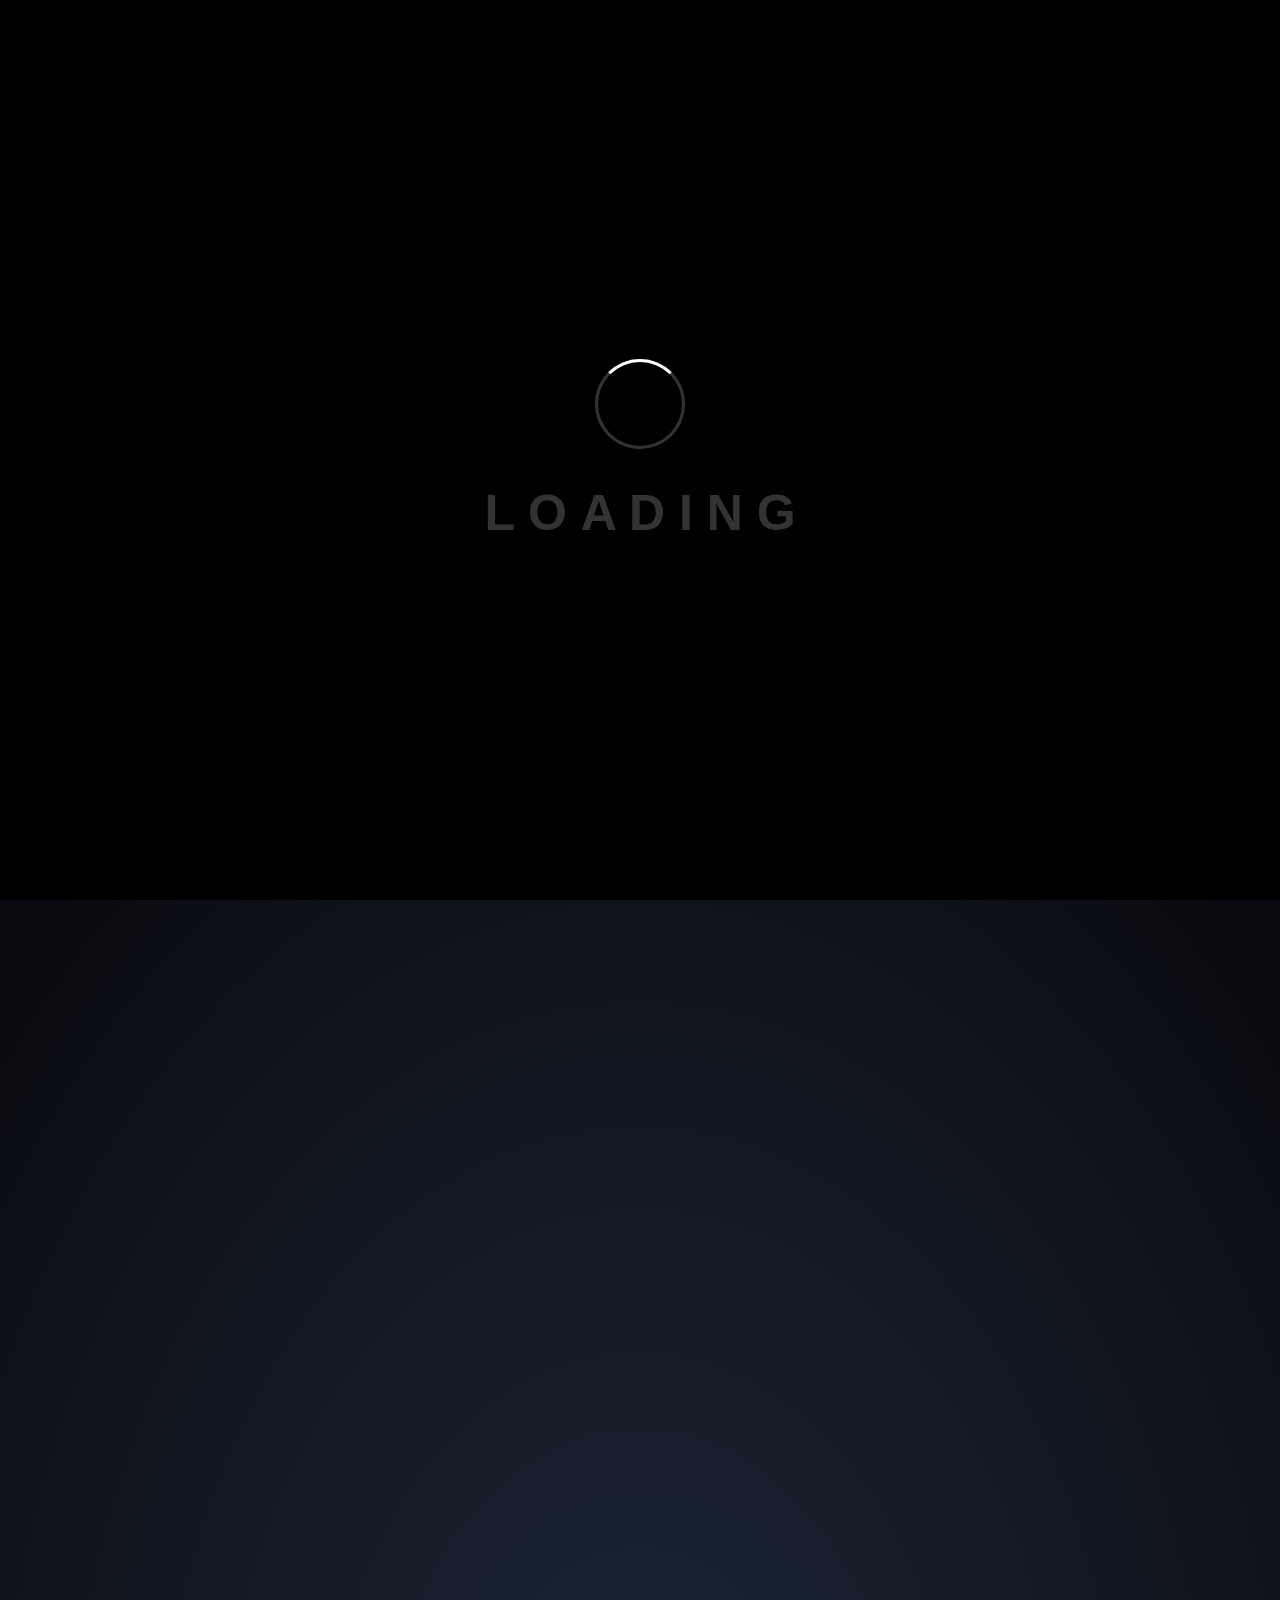
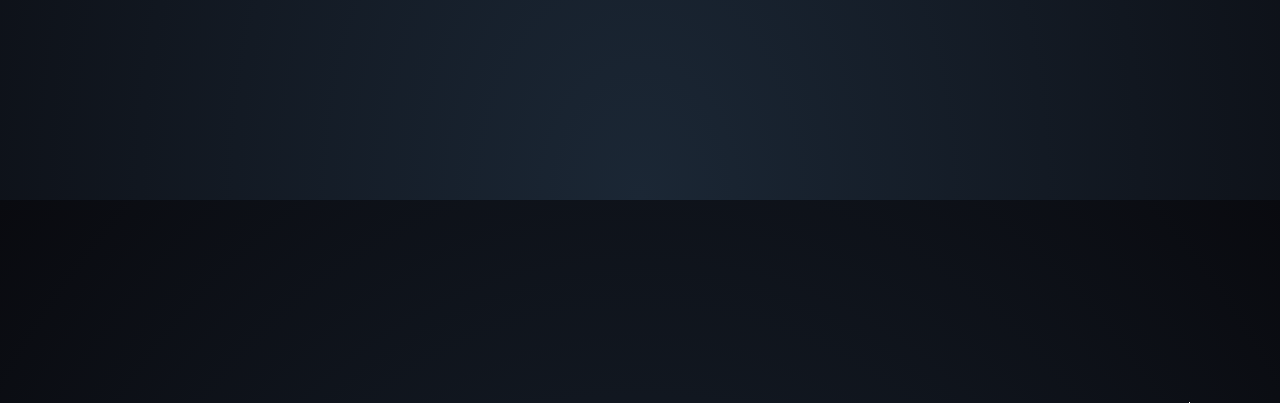
<file: contact.html>
<!DOCTYPE html>
<html lang="en">
<head>
    <meta charset="UTF-8">
    <meta http-equiv="X-UA-Compatible" content="IE=edge">
    <meta name="viewport" content="width=device-width, initial-scale=1.0">
    <link href='css/navbar.css' rel="stylesheet">
    <link href='css/parallax-main.css' rel='stylesheet'> 
    <link href='css/preloader.css' rel='stylesheet'> 
    <link href='css/contact.css' rel='stylesheet'>
    <link href='css/bootstrap.css' rel='stylesheet'>
    <link rel="shortcut icon" type="image/png" href="favicon.png"> 
    <title>Document</title>
</head>
<body>
    <body class="no-scroll-y">
	
        <!-- Preloader -->
        <section>
            <div id="preloader">
                <div id="ctn-preloader" class="ctn-preloader">
                    <div class="animation-preloader">
                        <div class="spinner"></div>
                        <div class="txt-loading">
                            <span data-text-preloader="L" class="letters-loading">
                                L
                            </span>
                            
                            <span data-text-preloader="O" class="letters-loading">
                                O
                            </span>
                            
                            <span data-text-preloader="A" class="letters-loading">
                                A
                            </span>
                            
                            <span data-text-preloader="D" class="letters-loading">
                                D
                            </span>
                            
                            <span data-text-preloader="I" class="letters-loading">
                                I
                            </span>
                            
                            <span data-text-preloader="N" class="letters-loading">
                                N
                            </span>
                            
                            <span data-text-preloader="G" class="letters-loading">
                                G
                            </span>
                        </div>
                    </div>	
                    <div class="loader-section section-left"></div>
                    <div class="loader-section section-right"></div>
                </div>
            </div>
        </section>
    </body>
    <nav class="nav">
        <div class="containernav">
            <div class="logo">
                <img src='s_icon.png'>
            </div>
            <div id="mainListDiv" class="main_list">
                <ul class="navlinks">
                    <li><a href="index.html">Home</a></li>
                    <li><a href="explore.html">Explore</a></li>
                    <li><a href="projects.html">Projects</a></li>
                    <li><a href="#">Contact Us</a></li>
                </ul>
            </div>
            <span class="navTrigger">
                <i></i>
                <i></i>
                <i></i>
            </span>
        </div>
    </nav>
    <div id="stars"></div>
    <div id="stars2"></div>
    <div id="stars3"></div>
    <div id="title">
    </div><br><br>
    <div class="container1">
        <script type="text/javascript">var submitted=false;</script>
        <iframe name="hidden_iframe" id="hidden_iframe" style="display:none;" 
        onload="if(submitted) {window.location='submitted.html';}"></iframe>  
        
        <form id="contact" action="https://docs.google.com/forms/u/0/d/e/1FAIpQLSfFo9tQbpriwW0sx7LBJHbTjYf9xW9_OpsBgmRxRRZzOC_lmA/formResponse" method="post" target="hidden_iframe" onsubmit="submitted=true;">
          <h3>Contact Us</h3><br>
          <fieldset>
            <input name="entry.2005620554" placeholder="Your name" type="text" tabindex="1" required autofocus>
          </fieldset>
          <fieldset>
            <input name="entry.1045781291" placeholder="Your Email Address" type="email" tabindex="2" required>
          </fieldset>
          <fieldset>
            <textarea name="entry.839337160" placeholder="Type your Message Here...." tabindex="5" required></textarea>
          </fieldset>
          <fieldset>
            <button name="submit" type="submit" id="contact-submit" data-submit="...Sending">Submit</button>
          </fieldset>
        </form>
      </div>
    <script src='js/jquery.min.js'></script>
    <script src='js/parallax.min.js'></script>
    <script src='js/navbar.js'></script>
    <script src='js/preloader.js'></script>
</body>
</html>
</file>
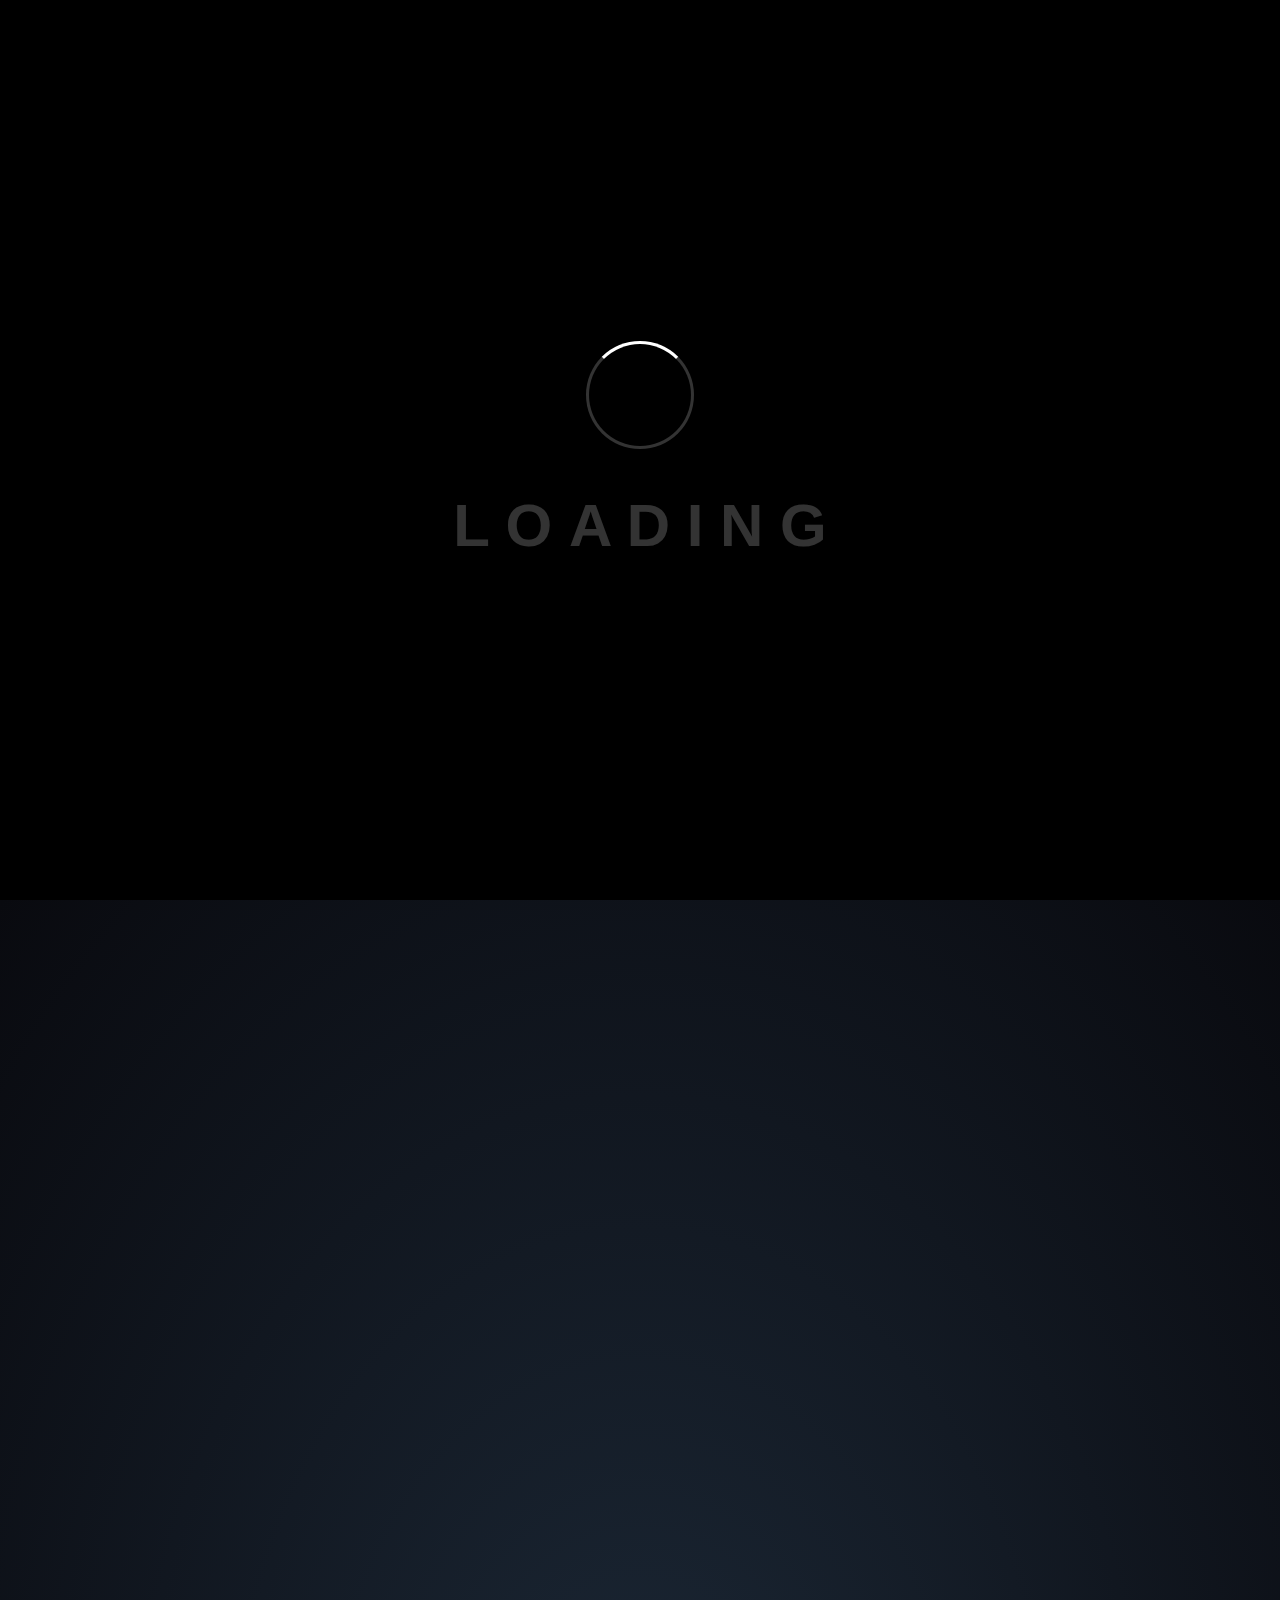
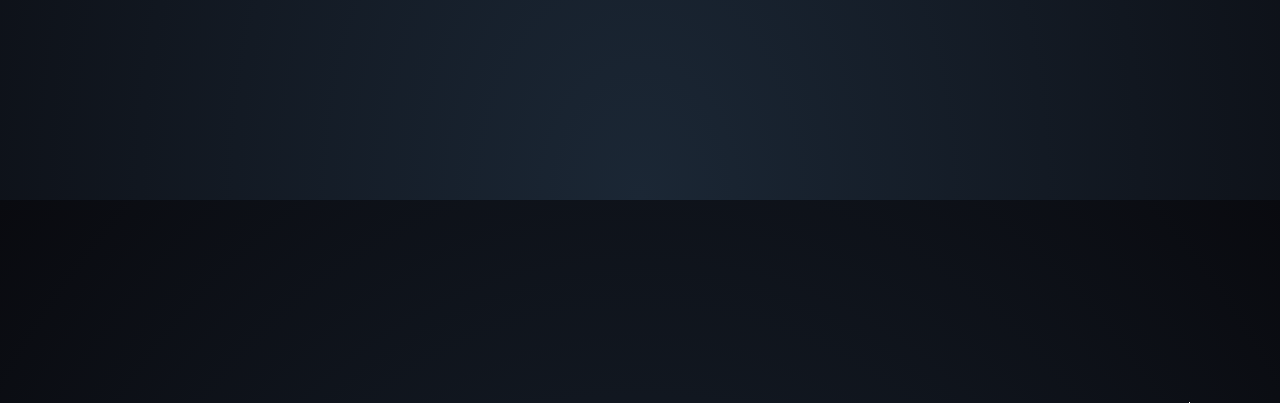
<file: submitted.html>
<!DOCTYPE html>
<html lang="en">
<head>
    <meta charset="UTF-8">
    <meta http-equiv="X-UA-Compatible" content="IE=edge">
    <meta name="viewport" content="width=device-width, initial-scale=1.0">
    <link href='css/navbar.css' rel="stylesheet">
    <link href='css/parallax-main.css' rel='stylesheet'> 
    <link href='css/preloader.css' rel='stylesheet'> 
    <link href='css/submitted.css' rel='stylesheet'>
    <link href='css/bootstrap.css' rel='stylesheet'>
    <link rel="shortcut icon" type="image/png" href="favicon.png"> 
    <title>Document</title>
</head>
<body>
    <body class="no-scroll-y">
	
        <!-- Preloader -->
        <section>
            <div id="preloader">
                <div id="ctn-preloader" class="ctn-preloader">
                    <div class="animation-preloader">
                        <div class="spinner"></div>
                        <div class="txt-loading">
                            <span data-text-preloader="L" class="letters-loading">
                                L
                            </span>
                            
                            <span data-text-preloader="O" class="letters-loading">
                                O
                            </span>
                            
                            <span data-text-preloader="A" class="letters-loading">
                                A
                            </span>
                            
                            <span data-text-preloader="D" class="letters-loading">
                                D
                            </span>
                            
                            <span data-text-preloader="I" class="letters-loading">
                                I
                            </span>
                            
                            <span data-text-preloader="N" class="letters-loading">
                                N
                            </span>
                            
                            <span data-text-preloader="G" class="letters-loading">
                                G
                            </span>
                        </div>
                    </div>	
                    <div class="loader-section section-left"></div>
                    <div class="loader-section section-right"></div>
                </div>
            </div>
        </section>
    </body>
    <nav class="nav">
        <div class="containernav">
            <div class="logo">
                <img src='s_icon.png'>
            </div>
            <div id="mainListDiv" class="main_list">
                <ul class="navlinks">
                    <li><a href="index.html">Home</a></li>
                    <li><a href="explore.html">Explore</a></li>
                    <li><a href="projects.html">Projects</a></li>
                    <li><a href="contact.html">Contact Us</a></li>
                </ul>
            </div>
            <span class="navTrigger">
                <i></i>
                <i></i>
                <i></i>
            </span>
        </div>
    </nav>
    <div id="stars"></div>
    <div id="stars2"></div>
    <div id="stars3"></div>
    <div id="title">
    </div><br><br><br><br><br><br><br>
    <div class="containertq">
<h3>Thank You For Submitting</h3>
<h4>Reply Will Be Given To Your Email Soon!</h4>
<a href="index.html"><h4>Here To Return To Home</h4></a>
      </div>
    <script src='js/jquery.min.js'></script>
    <script src='js/parallax.min.js'></script>
    <script src='js/navbar.js'></script>
    <script src='js/preloader.js'></script>
</body>
</html>
</file>
<file: css/navbar.css>
@import url('https://fonts.googleapis.com/css?family=Quicksand:400,500,700');
html,
body {
    margin: 0;
    padding: 0;
    box-sizing: border-box;
    font-family: "Quicksand", sans-serif;
    font-size: 62.5%;
    font-size: 10px;
}
/*-- Inspiration taken from abdo steif -->
/* --> https://codepen.io/abdosteif/pen/bRoyMb?editors=1100*/

/* Navbar section */

.nav {
    width: 100%;
    height: 100%;
    position: fixed;
    line-height: 65px;
    text-align: center;
}

.nav div.logo {
    float: left;
    width: auto;
    height: auto;
    padding-left: 3rem;
}

.nav div.logo a {
    text-decoration: none;
    color: #fff;
    font-size: 2.5rem;
}

.nav div.logo a:hover {
    color: #00E676;
}

.nav div.main_list {
    height: 65px;
    float: right;
}

.nav div.main_list ul {
    width: 100%;
    height: 65px;
    display: flex;
    list-style: none;
    margin: 0;
    padding: 0;
}

.nav div.main_list ul li {
    width: auto;
    height: 65px;
    padding: 0;
    padding-right: 3rem;
}

.nav div.main_list ul li a {
    text-decoration: none;
    color: #fff;
    line-height: 65px;
    font-size: 2.4rem;
}

.nav div.main_list ul li a:hover {
    color: #00E676;
}


.navTrigger {
    display: none;
}

.nav {
    padding-top: 20px;
    padding-bottom: 20px;
    -webkit-transition: all 0.4s ease;
    transition: all 0.4s ease;
}


/* Media qurey section */

@media screen and (min-width: 768px) and (max-width: 1024px) {
    .containernav {
        margin: 0;
    }
}

@media screen and (max-width:768px) {
    .navTrigger {
        display: block;
    }
    .nav div.logo {
        margin-left: 15px;
    }
    .nav div.main_list {
        width: 100%;
        height: 0;
        overflow: hidden;
    }
    .nav div.show_list {
        height: auto;
        display: none;
    }
    .nav div.main_list ul {
        flex-direction: column;
        width: 100%;
        height: 100vh;
        right: 0;
        left: 0;
        bottom: 0;
        background-color: #111;
        /*same background color of navbar*/
        background-position: center top;
    }
    .nav div.main_list ul li {
        width: 100%;
        text-align: right;
    }
    .nav div.main_list ul li a {
        text-align: center;
        width: 100%;
        font-size: 3rem;
        padding: 20px;
    }
    .nav div.media_button {
        display: block;
    }
}


/* Animation */
/* Inspiration taken from Dicson https://codemyui.com/simple-hamburger-menu-x-mark-animation/ */

.navTrigger {
    cursor: pointer;
    width: 30px;
    height: 25px;
    margin: auto;
    position: absolute;
    right: 30px;
    top: 0;
    bottom: 0;
}

.navTrigger i {
    background-color: #fff;
    border-radius: 2px;
    content: '';
    display: block;
    width: 100%;
    height: 4px;
}

.navTrigger i:nth-child(1) {
    -webkit-animation: outT 0.8s backwards;
    animation: outT 0.8s backwards;
    -webkit-animation-direction: reverse;
    animation-direction: reverse;
}

.navTrigger i:nth-child(2) {
    margin: 5px 0;
    -webkit-animation: outM 0.8s backwards;
    animation: outM 0.8s backwards;
    -webkit-animation-direction: reverse;
    animation-direction: reverse;
}

.navTrigger i:nth-child(3) {
    -webkit-animation: outBtm 0.8s backwards;
    animation: outBtm 0.8s backwards;
    -webkit-animation-direction: reverse;
    animation-direction: reverse;
}

.navTrigger.active i:nth-child(1) {
    -webkit-animation: inT 0.8s forwards;
    animation: inT 0.8s forwards;
}

.navTrigger.active i:nth-child(2) {
    -webkit-animation: inM 0.8s forwards;
    animation: inM 0.8s forwards;
}

.navTrigger.active i:nth-child(3) {
    -webkit-animation: inBtm 0.8s forwards;
    animation: inBtm 0.8s forwards;
}

@-webkit-keyframes inM {
    50% {
        -webkit-transform: rotate(0deg);
    }
    100% {
        -webkit-transform: rotate(45deg);
    }
}

@keyframes inM {
    50% {
        transform: rotate(0deg);
    }
    100% {
        transform: rotate(45deg);
    }
}

@-webkit-keyframes outM {
    50% {
        -webkit-transform: rotate(0deg);
    }
    100% {
        -webkit-transform: rotate(45deg);
    }
}

@keyframes outM {
    50% {
        transform: rotate(0deg);
    }
    100% {
        transform: rotate(45deg);
    }
}

@-webkit-keyframes inT {
    0% {
        -webkit-transform: translateY(0px) rotate(0deg);
    }
    50% {
        -webkit-transform: translateY(9px) rotate(0deg);
    }
    100% {
        -webkit-transform: translateY(9px) rotate(135deg);
    }
}

@keyframes inT {
    0% {
        transform: translateY(0px) rotate(0deg);
    }
    50% {
        transform: translateY(9px) rotate(0deg);
    }
    100% {
        transform: translateY(9px) rotate(135deg);
    }
}

@-webkit-keyframes outT {
    0% {
        -webkit-transform: translateY(0px) rotate(0deg);
    }
    50% {
        -webkit-transform: translateY(9px) rotate(0deg);
    }
    100% {
        -webkit-transform: translateY(9px) rotate(135deg);
    }
}

@keyframes outT {
    0% {
        transform: translateY(0px) rotate(0deg);
    }
    50% {
        transform: translateY(9px) rotate(0deg);
    }
    100% {
        transform: translateY(9px) rotate(135deg);
    }
}

@-webkit-keyframes inBtm {
    0% {
        -webkit-transform: translateY(0px) rotate(0deg);
    }
    50% {
        -webkit-transform: translateY(-9px) rotate(0deg);
    }
    100% {
        -webkit-transform: translateY(-9px) rotate(135deg);
    }
}

@keyframes inBtm {
    0% {
        transform: translateY(0px) rotate(0deg);
    }
    50% {
        transform: translateY(-9px) rotate(0deg);
    }
    100% {
        transform: translateY(-9px) rotate(135deg);
    }
}

@-webkit-keyframes outBtm {
    0% {
        -webkit-transform: translateY(0px) rotate(0deg);
    }
    50% {
        -webkit-transform: translateY(-9px) rotate(0deg);
    }
    100% {
        -webkit-transform: translateY(-9px) rotate(135deg);
    }
}

@keyframes outBtm {
    0% {
        transform: translateY(0px) rotate(0deg);
    }
    50% {
        transform: translateY(-9px) rotate(0deg);
    }
    100% {
        transform: translateY(-9px) rotate(135deg);
    }
}

.affix {
    padding: 0;
    background-color: #111;
}

.myH2 {
	text-align:center;
	font-size: 4rem;
}
.myP {
	text-align: justify;
	padding-left:15%;
	padding-right:15%;
	font-size: 20px;
}
@media all and (max-width:700px){
	.myP {
		padding:2%;
	}
}
</file>
<file: css/parallax-main.css>
html {
  height: 100%;
  background: radial-gradient(ellipse at bottom, #1b2735 0%, #090a0f 100%);
  overflow: hidden;
}

#stars {
  width: 1px;
  height: 1px;
  background: transparent;
  box-shadow: 1602px 661px #FFF , 1779px 795px #FFF , 1154px 812px #FFF , 1328px 800px #FFF , 1262px 1251px #FFF , 1976px 432px #FFF , 1650px 1853px #FFF , 1001px 468px #FFF , 609px 405px #FFF , 1842px 1576px #FFF , 742px 1365px #FFF , 321px 1286px #FFF , 462px 926px #FFF , 481px 458px #FFF , 484px 1952px #FFF , 380px 1267px #FFF , 1122px 820px #FFF , 1626px 1217px #FFF , 1953px 1255px #FFF , 1728px 140px #FFF , 1430px 1262px #FFF , 7px 463px #FFF , 1664px 338px #FFF , 63px 11px #FFF , 552px 438px #FFF , 3px 783px #FFF , 1247px 361px #FFF , 803px 121px #FFF , 755px 1435px #FFF , 659px 1572px #FFF , 462px 256px #FFF , 654px 1979px #FFF , 1747px 1521px #FFF , 1222px 1922px #FFF , 1615px 1672px #FFF , 980px 918px #FFF , 1477px 1509px #FFF , 1311px 365px #FFF , 286px 1255px #FFF , 897px 1108px #FFF , 770px 330px #FFF , 337px 598px #FFF , 1192px 711px #FFF , 1656px 1284px #FFF , 1808px 543px #FFF , 1099px 608px #FFF , 1215px 157px #FFF , 1670px 748px #FFF , 110px 734px #FFF , 1513px 1678px #FFF , 137px 1969px #FFF , 242px 1029px #FFF , 670px 606px #FFF , 1173px 1915px #FFF , 1730px 1946px #FFF , 1617px 1395px #FFF , 294px 1214px #FFF , 942px 1551px #FFF , 327px 885px #FFF , 1961px 128px #FFF , 314px 333px #FFF , 845px 1457px #FFF , 1293px 408px #FFF , 1058px 582px #FFF , 1981px 1771px #FFF , 1473px 311px #FFF , 1227px 955px #FFF , 1937px 1262px #FFF , 754px 624px #FFF , 266px 619px #FFF , 182px 1621px #FFF , 29px 802px #FFF , 1075px 298px #FFF , 1986px 1900px #FFF , 1770px 447px #FFF , 1291px 57px #FFF , 782px 1535px #FFF , 1312px 111px #FFF , 1194px 651px #FFF , 899px 193px #FFF , 282px 163px #FFF , 1341px 998px #FFF , 379px 1540px #FFF , 406px 1584px #FFF , 1227px 223px #FFF , 1525px 402px #FFF , 66px 1842px #FFF , 1531px 1873px #FFF , 1303px 376px #FFF , 1949px 1797px #FFF , 1093px 1018px #FFF , 937px 886px #FFF , 1954px 1675px #FFF , 1957px 304px #FFF , 74px 400px #FFF , 556px 1123px #FFF , 1659px 1330px #FFF , 1110px 916px #FFF , 503px 271px #FFF , 1574px 1851px #FFF , 436px 1833px #FFF , 175px 1150px #FFF , 43px 1691px #FFF , 1758px 1857px #FFF , 413px 257px #FFF , 596px 336px #FFF , 1608px 338px #FFF , 333px 108px #FFF , 794px 1318px #FFF , 1150px 73px #FFF , 891px 1149px #FFF , 1614px 387px #FFF , 1930px 1770px #FFF , 465px 591px #FFF , 394px 472px #FFF , 438px 1877px #FFF , 537px 1345px #FFF , 583px 470px #FFF , 1493px 1112px #FFF , 1437px 1380px #FFF , 494px 1304px #FFF , 17px 1388px #FFF , 1001px 1558px #FFF , 10px 978px #FFF , 25px 1053px #FFF , 732px 576px #FFF , 1169px 297px #FFF , 915px 1519px #FFF , 280px 1149px #FFF , 1430px 761px #FFF , 45px 208px #FFF , 1790px 1104px #FFF , 953px 296px #FFF , 1480px 733px #FFF , 1024px 1171px #FFF , 1473px 1335px #FFF , 631px 329px #FFF , 1498px 1792px #FFF , 385px 1825px #FFF , 483px 781px #FFF , 1888px 85px #FFF , 1659px 715px #FFF , 192px 177px #FFF , 275px 1243px #FFF , 1203px 1087px #FFF , 412px 857px #FFF , 1302px 1270px #FFF , 787px 389px #FFF , 751px 1838px #FFF , 1381px 1377px #FFF , 196px 878px #FFF , 134px 277px #FFF , 145px 549px #FFF , 1957px 1961px #FFF , 1120px 1050px #FFF , 1354px 972px #FFF , 1158px 1771px #FFF , 47px 352px #FFF , 1112px 584px #FFF , 164px 1386px #FFF , 1273px 1782px #FFF , 110px 780px #FFF , 502px 299px #FFF , 1768px 933px #FFF , 886px 1287px #FFF , 1309px 1130px #FFF , 847px 776px #FFF , 1713px 269px #FFF , 1718px 795px #FFF , 1984px 717px #FFF , 985px 341px #FFF , 1462px 1078px #FFF , 1702px 1461px #FFF , 167px 1873px #FFF , 862px 1117px #FFF , 1968px 932px #FFF , 814px 91px #FFF , 1530px 607px #FFF , 1799px 1571px #FFF , 1868px 1734px #FFF , 1800px 1137px #FFF , 52px 178px #FFF , 901px 853px #FFF , 1181px 1232px #FFF , 209px 650px #FFF , 1165px 1321px #FFF , 1046px 159px #FFF , 578px 1748px #FFF , 18px 337px #FFF , 70px 1062px #FFF , 1670px 270px #FFF , 1828px 1321px #FFF , 1817px 336px #FFF , 124px 1935px #FFF , 1840px 594px #FFF , 836px 1194px #FFF , 1292px 1801px #FFF , 1547px 945px #FFF , 500px 1563px #FFF , 569px 376px #FFF , 1107px 1627px #FFF , 662px 717px #FFF , 1352px 762px #FFF , 771px 1694px #FFF , 1529px 484px #FFF , 1609px 798px #FFF , 652px 627px #FFF , 498px 20px #FFF , 1308px 164px #FFF , 245px 1239px #FFF , 1131px 860px #FFF , 1028px 333px #FFF , 765px 1760px #FFF , 1627px 684px #FFF , 70px 1586px #FFF , 63px 1230px #FFF , 1727px 465px #FFF , 1946px 1862px #FFF , 169px 956px #FFF , 121px 1826px #FFF , 1615px 725px #FFF , 1225px 1925px #FFF , 1678px 323px #FFF , 606px 371px #FFF , 616px 985px #FFF , 490px 1898px #FFF , 516px 1019px #FFF , 878px 1448px #FFF , 1533px 98px #FFF , 625px 1152px #FFF , 224px 522px #FFF , 215px 245px #FFF , 153px 669px #FFF , 1530px 1652px #FFF , 1796px 1697px #FFF , 908px 1456px #FFF , 1326px 1947px #FFF , 1294px 872px #FFF , 806px 1296px #FFF , 783px 556px #FFF , 1075px 973px #FFF , 613px 505px #FFF , 1160px 833px #FFF , 1053px 1793px #FFF , 1343px 1990px #FFF , 937px 254px #FFF , 1084px 234px #FFF , 575px 374px #FFF , 367px 1656px #FFF , 494px 510px #FFF , 1403px 1242px #FFF , 1827px 1741px #FFF , 1239px 616px #FFF , 579px 1670px #FFF , 971px 836px #FFF , 1025px 813px #FFF , 707px 1407px #FFF , 188px 1777px #FFF , 1576px 18px #FFF , 1px 533px #FFF , 1123px 589px #FFF , 88px 705px #FFF , 1844px 679px #FFF , 121px 350px #FFF , 1853px 470px #FFF , 1333px 263px #FFF , 1702px 957px #FFF , 475px 725px #FFF , 1650px 75px #FFF , 1372px 11px #FFF , 714px 353px #FFF , 968px 461px #FFF , 1413px 1400px #FFF , 1856px 1724px #FFF , 793px 1524px #FFF , 1717px 962px #FFF , 1263px 1567px #FFF , 1621px 1961px #FFF , 537px 243px #FFF , 912px 1140px #FFF , 659px 1300px #FFF , 113px 516px #FFF , 1111px 1738px #FFF , 336px 953px #FFF , 1038px 248px #FFF , 692px 935px #FFF , 516px 1451px #FFF , 1057px 401px #FFF , 1014px 388px #FFF , 1363px 1764px #FFF , 855px 745px #FFF , 57px 767px #FFF , 779px 1263px #FFF , 1746px 1797px #FFF , 1975px 848px #FFF , 1051px 941px #FFF , 79px 1146px #FFF , 1945px 1015px #FFF , 1506px 1855px #FFF , 955px 730px #FFF , 27px 1865px #FFF , 1378px 1691px #FFF , 969px 1738px #FFF , 206px 842px #FFF , 1068px 91px #FFF , 1466px 1725px #FFF , 533px 1091px #FFF , 1205px 748px #FFF , 324px 398px #FFF , 1417px 1048px #FFF , 349px 1827px #FFF , 730px 1048px #FFF , 1671px 690px #FFF , 1441px 1068px #FFF , 251px 925px #FFF , 144px 1631px #FFF , 108px 1524px #FFF , 187px 1172px #FFF , 183px 403px #FFF , 907px 1873px #FFF , 973px 104px #FFF , 65px 1390px #FFF , 372px 1486px #FFF , 424px 765px #FFF , 1410px 350px #FFF , 760px 827px #FFF , 1179px 612px #FFF , 251px 1106px #FFF , 657px 851px #FFF , 63px 925px #FFF , 1272px 1791px #FFF , 1361px 1189px #FFF , 778px 1101px #FFF , 817px 1436px #FFF , 1884px 1440px #FFF , 1662px 1781px #FFF , 276px 990px #FFF , 1835px 1617px #FFF , 1516px 246px #FFF , 544px 1792px #FFF , 667px 1652px #FFF , 1142px 1221px #FFF , 1417px 38px #FFF , 33px 1467px #FFF , 1087px 1608px #FFF , 1406px 1323px #FFF , 440px 1564px #FFF , 1697px 758px #FFF , 743px 340px #FFF , 1244px 218px #FFF , 1382px 1783px #FFF , 539px 1285px #FFF , 273px 592px #FFF , 1268px 444px #FFF , 1302px 70px #FFF , 989px 478px #FFF , 1044px 1477px #FFF , 395px 803px #FFF , 1609px 1799px #FFF , 999px 100px #FFF , 1444px 2000px #FFF , 1966px 1675px #FFF , 51px 822px #FFF , 1387px 825px #FFF , 983px 440px #FFF , 1269px 624px #FFF , 1303px 1455px #FFF , 666px 313px #FFF , 1776px 132px #FFF , 1041px 1523px #FFF , 168px 1599px #FFF , 1714px 604px #FFF , 657px 594px #FFF , 1301px 1318px #FFF , 961px 541px #FFF , 310px 422px #FFF , 636px 1847px #FFF , 814px 1005px #FFF , 444px 1093px #FFF , 583px 1551px #FFF , 1746px 1807px #FFF , 1550px 1359px #FFF , 283px 1837px #FFF , 1257px 1772px #FFF , 1620px 1691px #FFF , 727px 1180px #FFF , 798px 1744px #FFF , 754px 1707px #FFF , 1871px 189px #FFF , 1355px 1000px #FFF , 1839px 599px #FFF , 7px 1689px #FFF , 775px 966px #FFF , 231px 1980px #FFF , 1231px 717px #FFF , 1748px 1658px #FFF , 385px 1352px #FFF , 1168px 182px #FFF , 576px 997px #FFF , 1955px 279px #FFF , 314px 1162px #FFF , 626px 1525px #FFF , 1372px 597px #FFF , 168px 809px #FFF , 1559px 1646px #FFF , 1316px 600px #FFF , 1903px 1615px #FFF , 1899px 173px #FFF , 1936px 1042px #FFF , 977px 180px #FFF , 80px 1132px #FFF , 1258px 287px #FFF , 1944px 1624px #FFF , 1710px 1271px #FFF , 859px 315px #FFF , 658px 601px #FFF , 444px 516px #FFF , 1443px 70px #FFF , 61px 1468px #FFF , 67px 338px #FFF , 1888px 711px #FFF , 1838px 1848px #FFF , 1252px 774px #FFF , 1986px 1392px #FFF , 1734px 213px #FFF , 1904px 76px #FFF , 1503px 1882px #FFF , 268px 113px #FFF , 1124px 387px #FFF , 565px 1591px #FFF , 446px 1116px #FFF , 1861px 661px #FFF , 55px 1090px #FFF , 328px 837px #FFF , 775px 85px #FFF , 436px 632px #FFF , 1704px 904px #FFF , 406px 1068px #FFF , 1077px 719px #FFF , 125px 722px #FFF , 1735px 174px #FFF , 1541px 1590px #FFF , 1883px 498px #FFF , 733px 1195px #FFF , 1178px 1793px #FFF , 254px 719px #FFF , 1790px 545px #FFF , 799px 454px #FFF , 1076px 1737px #FFF , 360px 95px #FFF , 516px 1367px #FFF , 1016px 493px #FFF , 1340px 15px #FFF , 1843px 355px #FFF , 416px 1857px #FFF , 1745px 1967px #FFF , 1768px 1266px #FFF , 778px 1437px #FFF , 1892px 1480px #FFF , 1861px 1700px #FFF , 1973px 832px #FFF , 132px 1773px #FFF , 1928px 1974px #FFF , 470px 1852px #FFF , 1855px 463px #FFF , 892px 1018px #FFF , 374px 1670px #FFF , 140px 391px #FFF , 1868px 1945px #FFF , 505px 1988px #FFF , 1798px 1514px #FFF , 134px 873px #FFF , 1319px 1278px #FFF , 1796px 1403px #FFF , 1400px 503px #FFF , 480px 1004px #FFF , 53px 434px #FFF , 1075px 507px #FFF , 1376px 13px #FFF , 150px 623px #FFF , 563px 1355px #FFF , 1464px 858px #FFF , 1123px 967px #FFF , 1273px 1412px #FFF , 1378px 1689px #FFF , 1390px 1248px #FFF , 273px 191px #FFF , 471px 46px #FFF , 1520px 780px #FFF , 830px 530px #FFF , 1369px 1915px #FFF , 434px 1541px #FFF , 1658px 753px #FFF , 1955px 1908px #FFF , 409px 1106px #FFF , 1609px 597px #FFF , 637px 1671px #FFF , 1957px 475px #FFF , 1595px 1496px #FFF , 1979px 1958px #FFF , 1364px 1658px #FFF , 929px 425px #FFF , 1197px 967px #FFF , 82px 1164px #FFF , 310px 176px #FFF , 1242px 1822px #FFF , 1081px 484px #FFF , 1436px 1211px #FFF , 992px 1826px #FFF , 1801px 714px #FFF , 1034px 16px #FFF , 1241px 145px #FFF , 1815px 811px #FFF , 517px 111px #FFF , 512px 1871px #FFF , 185px 1024px #FFF , 869px 1606px #FFF , 904px 1418px #FFF , 271px 807px #FFF , 1627px 1971px #FFF , 1048px 200px #FFF , 1543px 152px #FFF , 1559px 924px #FFF , 1205px 1281px #FFF , 1073px 697px #FFF , 1614px 426px #FFF , 1064px 1329px #FFF , 1963px 1252px #FFF , 444px 992px #FFF , 553px 1688px #FFF , 298px 578px #FFF , 772px 636px #FFF , 1755px 1446px #FFF , 1503px 450px #FFF , 504px 135px #FFF , 1714px 314px #FFF , 447px 1165px #FFF , 1903px 1258px #FFF , 1916px 434px #FFF , 1468px 1851px #FFF , 631px 244px #FFF , 201px 1060px #FFF , 88px 340px #FFF , 342px 1039px #FFF , 699px 488px #FFF , 1284px 1794px #FFF , 1458px 759px #FFF , 1335px 1629px #FFF , 1367px 1363px #FFF , 185px 235px #FFF , 76px 1315px #FFF , 1528px 198px #FFF , 471px 1165px #FFF , 1160px 1077px #FFF , 79px 473px #FFF , 114px 654px #FFF , 1400px 722px #FFF , 829px 1532px #FFF , 448px 941px #FFF , 627px 1987px #FFF , 820px 919px #FFF , 1506px 217px #FFF , 1946px 1562px #FFF , 142px 1489px #FFF , 793px 602px #FFF , 441px 91px #FFF , 259px 453px #FFF , 1538px 1732px #FFF , 1498px 1501px #FFF , 656px 805px #FFF , 1808px 1178px #FFF , 1954px 890px #FFF , 656px 1605px #FFF , 1177px 350px #FFF , 666px 992px #FFF , 1486px 305px #FFF , 661px 1647px #FFF , 1209px 1168px #FFF , 1499px 1450px #FFF , 554px 98px #FFF , 744px 1047px #FFF , 2px 524px #FFF , 383px 1086px #FFF , 1822px 244px #FFF , 1704px 1714px #FFF , 797px 1527px #FFF , 1916px 1610px #FFF , 1865px 860px #FFF , 1567px 1823px #FFF , 1340px 273px #FFF , 1133px 168px #FFF , 557px 1978px #FFF , 1419px 1724px #FFF , 668px 538px #FFF , 1411px 1026px #FFF , 1194px 1431px #FFF , 267px 1899px #FFF , 556px 950px #FFF , 1847px 1514px #FFF , 255px 131px #FFF , 442px 441px #FFF , 1089px 1011px #FFF , 1931px 1781px #FFF , 187px 119px #FFF , 1317px 1797px #FFF , 15px 971px #FFF , 1542px 618px #FFF , 594px 1216px #FFF , 523px 1980px #FFF , 682px 1977px #FFF , 1840px 1934px #FFF , 73px 1975px #FFF , 192px 37px #FFF , 1796px 1491px #FFF , 237px 418px #FFF , 635px 1936px #FFF , 735px 421px #FFF , 1785px 1564px #FFF , 85px 1401px #FFF , 288px 1436px #FFF , 972px 1682px #FFF , 986px 206px #FFF , 730px 1225px #FFF , 569px 557px #FFF , 1805px 1898px #FFF , 488px 1963px #FFF , 877px 997px #FFF , 545px 1029px #FFF , 1725px 1017px #FFF , 1320px 1855px #FFF , 1220px 409px #FFF , 1911px 453px #FFF , 784px 636px #FFF , 570px 862px #FFF , 1009px 7px #FFF , 432px 1640px #FFF , 1941px 1197px #FFF , 422px 994px #FFF , 465px 1879px #FFF , 918px 200px #FFF , 1978px 1313px #FFF , 520px 954px #FFF , 1270px 1594px #FFF , 1087px 578px #FFF , 1597px 58px #FFF , 1782px 550px #FFF , 274px 204px #FFF , 1743px 1662px #FFF , 441px 1338px #FFF , 545px 1844px #FFF , 1702px 894px #FFF , 1760px 1426px #FFF , 795px 1068px #FFF , 1076px 373px #FFF , 1666px 1594px #FFF , 1490px 1257px #FFF , 7px 1967px #FFF , 357px 1354px #FFF , 1740px 1071px #FFF , 1876px 1981px #FFF , 421px 1758px #FFF , 750px 1071px #FFF , 963px 266px #FFF , 918px 1422px #FFF , 811px 463px #FFF , 1084px 1186px #FFF , 950px 1852px #FFF , 709px 916px #FFF , 37px 1612px #FFF , 777px 747px #FFF , 749px 1663px #FFF , 1036px 600px #FFF , 1951px 1697px #FFF , 1208px 1139px #FFF , 549px 400px #FFF , 1144px 584px #FFF , 1466px 1315px #FFF , 131px 826px #FFF , 172px 1097px #FFF , 253px 97px #FFF , 197px 422px #FFF , 792px 25px #FFF , 957px 1632px #FFF , 1209px 889px #FFF , 826px 638px #FFF , 1464px 1137px #FFF , 1189px 2px #FFF , 1737px 1514px #FFF , 142px 954px #FFF , 1831px 544px #FFF , 1008px 779px #FFF , 1889px 257px #FFF , 1006px 1085px #FFF , 428px 1043px #FFF , 1915px 1585px #FFF , 232px 1935px #FFF , 767px 706px #FFF , 431px 334px #FFF , 897px 15px #FFF , 705px 146px #FFF;
  animation: animStar 50s linear infinite;
}
#stars:after {
  content: " ";
  position: absolute;
  top: 2000px;
  width: 1px;
  height: 1px;
  background: transparent;
  box-shadow: 1602px 661px #FFF , 1779px 795px #FFF , 1154px 812px #FFF , 1328px 800px #FFF , 1262px 1251px #FFF , 1976px 432px #FFF , 1650px 1853px #FFF , 1001px 468px #FFF , 609px 405px #FFF , 1842px 1576px #FFF , 742px 1365px #FFF , 321px 1286px #FFF , 462px 926px #FFF , 481px 458px #FFF , 484px 1952px #FFF , 380px 1267px #FFF , 1122px 820px #FFF , 1626px 1217px #FFF , 1953px 1255px #FFF , 1728px 140px #FFF , 1430px 1262px #FFF , 7px 463px #FFF , 1664px 338px #FFF , 63px 11px #FFF , 552px 438px #FFF , 3px 783px #FFF , 1247px 361px #FFF , 803px 121px #FFF , 755px 1435px #FFF , 659px 1572px #FFF , 462px 256px #FFF , 654px 1979px #FFF , 1747px 1521px #FFF , 1222px 1922px #FFF , 1615px 1672px #FFF , 980px 918px #FFF , 1477px 1509px #FFF , 1311px 365px #FFF , 286px 1255px #FFF , 897px 1108px #FFF , 770px 330px #FFF , 337px 598px #FFF , 1192px 711px #FFF , 1656px 1284px #FFF , 1808px 543px #FFF , 1099px 608px #FFF , 1215px 157px #FFF , 1670px 748px #FFF , 110px 734px #FFF , 1513px 1678px #FFF , 137px 1969px #FFF , 242px 1029px #FFF , 670px 606px #FFF , 1173px 1915px #FFF , 1730px 1946px #FFF , 1617px 1395px #FFF , 294px 1214px #FFF , 942px 1551px #FFF , 327px 885px #FFF , 1961px 128px #FFF , 314px 333px #FFF , 845px 1457px #FFF , 1293px 408px #FFF , 1058px 582px #FFF , 1981px 1771px #FFF , 1473px 311px #FFF , 1227px 955px #FFF , 1937px 1262px #FFF , 754px 624px #FFF , 266px 619px #FFF , 182px 1621px #FFF , 29px 802px #FFF , 1075px 298px #FFF , 1986px 1900px #FFF , 1770px 447px #FFF , 1291px 57px #FFF , 782px 1535px #FFF , 1312px 111px #FFF , 1194px 651px #FFF , 899px 193px #FFF , 282px 163px #FFF , 1341px 998px #FFF , 379px 1540px #FFF , 406px 1584px #FFF , 1227px 223px #FFF , 1525px 402px #FFF , 66px 1842px #FFF , 1531px 1873px #FFF , 1303px 376px #FFF , 1949px 1797px #FFF , 1093px 1018px #FFF , 937px 886px #FFF , 1954px 1675px #FFF , 1957px 304px #FFF , 74px 400px #FFF , 556px 1123px #FFF , 1659px 1330px #FFF , 1110px 916px #FFF , 503px 271px #FFF , 1574px 1851px #FFF , 436px 1833px #FFF , 175px 1150px #FFF , 43px 1691px #FFF , 1758px 1857px #FFF , 413px 257px #FFF , 596px 336px #FFF , 1608px 338px #FFF , 333px 108px #FFF , 794px 1318px #FFF , 1150px 73px #FFF , 891px 1149px #FFF , 1614px 387px #FFF , 1930px 1770px #FFF , 465px 591px #FFF , 394px 472px #FFF , 438px 1877px #FFF , 537px 1345px #FFF , 583px 470px #FFF , 1493px 1112px #FFF , 1437px 1380px #FFF , 494px 1304px #FFF , 17px 1388px #FFF , 1001px 1558px #FFF , 10px 978px #FFF , 25px 1053px #FFF , 732px 576px #FFF , 1169px 297px #FFF , 915px 1519px #FFF , 280px 1149px #FFF , 1430px 761px #FFF , 45px 208px #FFF , 1790px 1104px #FFF , 953px 296px #FFF , 1480px 733px #FFF , 1024px 1171px #FFF , 1473px 1335px #FFF , 631px 329px #FFF , 1498px 1792px #FFF , 385px 1825px #FFF , 483px 781px #FFF , 1888px 85px #FFF , 1659px 715px #FFF , 192px 177px #FFF , 275px 1243px #FFF , 1203px 1087px #FFF , 412px 857px #FFF , 1302px 1270px #FFF , 787px 389px #FFF , 751px 1838px #FFF , 1381px 1377px #FFF , 196px 878px #FFF , 134px 277px #FFF , 145px 549px #FFF , 1957px 1961px #FFF , 1120px 1050px #FFF , 1354px 972px #FFF , 1158px 1771px #FFF , 47px 352px #FFF , 1112px 584px #FFF , 164px 1386px #FFF , 1273px 1782px #FFF , 110px 780px #FFF , 502px 299px #FFF , 1768px 933px #FFF , 886px 1287px #FFF , 1309px 1130px #FFF , 847px 776px #FFF , 1713px 269px #FFF , 1718px 795px #FFF , 1984px 717px #FFF , 985px 341px #FFF , 1462px 1078px #FFF , 1702px 1461px #FFF , 167px 1873px #FFF , 862px 1117px #FFF , 1968px 932px #FFF , 814px 91px #FFF , 1530px 607px #FFF , 1799px 1571px #FFF , 1868px 1734px #FFF , 1800px 1137px #FFF , 52px 178px #FFF , 901px 853px #FFF , 1181px 1232px #FFF , 209px 650px #FFF , 1165px 1321px #FFF , 1046px 159px #FFF , 578px 1748px #FFF , 18px 337px #FFF , 70px 1062px #FFF , 1670px 270px #FFF , 1828px 1321px #FFF , 1817px 336px #FFF , 124px 1935px #FFF , 1840px 594px #FFF , 836px 1194px #FFF , 1292px 1801px #FFF , 1547px 945px #FFF , 500px 1563px #FFF , 569px 376px #FFF , 1107px 1627px #FFF , 662px 717px #FFF , 1352px 762px #FFF , 771px 1694px #FFF , 1529px 484px #FFF , 1609px 798px #FFF , 652px 627px #FFF , 498px 20px #FFF , 1308px 164px #FFF , 245px 1239px #FFF , 1131px 860px #FFF , 1028px 333px #FFF , 765px 1760px #FFF , 1627px 684px #FFF , 70px 1586px #FFF , 63px 1230px #FFF , 1727px 465px #FFF , 1946px 1862px #FFF , 169px 956px #FFF , 121px 1826px #FFF , 1615px 725px #FFF , 1225px 1925px #FFF , 1678px 323px #FFF , 606px 371px #FFF , 616px 985px #FFF , 490px 1898px #FFF , 516px 1019px #FFF , 878px 1448px #FFF , 1533px 98px #FFF , 625px 1152px #FFF , 224px 522px #FFF , 215px 245px #FFF , 153px 669px #FFF , 1530px 1652px #FFF , 1796px 1697px #FFF , 908px 1456px #FFF , 1326px 1947px #FFF , 1294px 872px #FFF , 806px 1296px #FFF , 783px 556px #FFF , 1075px 973px #FFF , 613px 505px #FFF , 1160px 833px #FFF , 1053px 1793px #FFF , 1343px 1990px #FFF , 937px 254px #FFF , 1084px 234px #FFF , 575px 374px #FFF , 367px 1656px #FFF , 494px 510px #FFF , 1403px 1242px #FFF , 1827px 1741px #FFF , 1239px 616px #FFF , 579px 1670px #FFF , 971px 836px #FFF , 1025px 813px #FFF , 707px 1407px #FFF , 188px 1777px #FFF , 1576px 18px #FFF , 1px 533px #FFF , 1123px 589px #FFF , 88px 705px #FFF , 1844px 679px #FFF , 121px 350px #FFF , 1853px 470px #FFF , 1333px 263px #FFF , 1702px 957px #FFF , 475px 725px #FFF , 1650px 75px #FFF , 1372px 11px #FFF , 714px 353px #FFF , 968px 461px #FFF , 1413px 1400px #FFF , 1856px 1724px #FFF , 793px 1524px #FFF , 1717px 962px #FFF , 1263px 1567px #FFF , 1621px 1961px #FFF , 537px 243px #FFF , 912px 1140px #FFF , 659px 1300px #FFF , 113px 516px #FFF , 1111px 1738px #FFF , 336px 953px #FFF , 1038px 248px #FFF , 692px 935px #FFF , 516px 1451px #FFF , 1057px 401px #FFF , 1014px 388px #FFF , 1363px 1764px #FFF , 855px 745px #FFF , 57px 767px #FFF , 779px 1263px #FFF , 1746px 1797px #FFF , 1975px 848px #FFF , 1051px 941px #FFF , 79px 1146px #FFF , 1945px 1015px #FFF , 1506px 1855px #FFF , 955px 730px #FFF , 27px 1865px #FFF , 1378px 1691px #FFF , 969px 1738px #FFF , 206px 842px #FFF , 1068px 91px #FFF , 1466px 1725px #FFF , 533px 1091px #FFF , 1205px 748px #FFF , 324px 398px #FFF , 1417px 1048px #FFF , 349px 1827px #FFF , 730px 1048px #FFF , 1671px 690px #FFF , 1441px 1068px #FFF , 251px 925px #FFF , 144px 1631px #FFF , 108px 1524px #FFF , 187px 1172px #FFF , 183px 403px #FFF , 907px 1873px #FFF , 973px 104px #FFF , 65px 1390px #FFF , 372px 1486px #FFF , 424px 765px #FFF , 1410px 350px #FFF , 760px 827px #FFF , 1179px 612px #FFF , 251px 1106px #FFF , 657px 851px #FFF , 63px 925px #FFF , 1272px 1791px #FFF , 1361px 1189px #FFF , 778px 1101px #FFF , 817px 1436px #FFF , 1884px 1440px #FFF , 1662px 1781px #FFF , 276px 990px #FFF , 1835px 1617px #FFF , 1516px 246px #FFF , 544px 1792px #FFF , 667px 1652px #FFF , 1142px 1221px #FFF , 1417px 38px #FFF , 33px 1467px #FFF , 1087px 1608px #FFF , 1406px 1323px #FFF , 440px 1564px #FFF , 1697px 758px #FFF , 743px 340px #FFF , 1244px 218px #FFF , 1382px 1783px #FFF , 539px 1285px #FFF , 273px 592px #FFF , 1268px 444px #FFF , 1302px 70px #FFF , 989px 478px #FFF , 1044px 1477px #FFF , 395px 803px #FFF , 1609px 1799px #FFF , 999px 100px #FFF , 1444px 2000px #FFF , 1966px 1675px #FFF , 51px 822px #FFF , 1387px 825px #FFF , 983px 440px #FFF , 1269px 624px #FFF , 1303px 1455px #FFF , 666px 313px #FFF , 1776px 132px #FFF , 1041px 1523px #FFF , 168px 1599px #FFF , 1714px 604px #FFF , 657px 594px #FFF , 1301px 1318px #FFF , 961px 541px #FFF , 310px 422px #FFF , 636px 1847px #FFF , 814px 1005px #FFF , 444px 1093px #FFF , 583px 1551px #FFF , 1746px 1807px #FFF , 1550px 1359px #FFF , 283px 1837px #FFF , 1257px 1772px #FFF , 1620px 1691px #FFF , 727px 1180px #FFF , 798px 1744px #FFF , 754px 1707px #FFF , 1871px 189px #FFF , 1355px 1000px #FFF , 1839px 599px #FFF , 7px 1689px #FFF , 775px 966px #FFF , 231px 1980px #FFF , 1231px 717px #FFF , 1748px 1658px #FFF , 385px 1352px #FFF , 1168px 182px #FFF , 576px 997px #FFF , 1955px 279px #FFF , 314px 1162px #FFF , 626px 1525px #FFF , 1372px 597px #FFF , 168px 809px #FFF , 1559px 1646px #FFF , 1316px 600px #FFF , 1903px 1615px #FFF , 1899px 173px #FFF , 1936px 1042px #FFF , 977px 180px #FFF , 80px 1132px #FFF , 1258px 287px #FFF , 1944px 1624px #FFF , 1710px 1271px #FFF , 859px 315px #FFF , 658px 601px #FFF , 444px 516px #FFF , 1443px 70px #FFF , 61px 1468px #FFF , 67px 338px #FFF , 1888px 711px #FFF , 1838px 1848px #FFF , 1252px 774px #FFF , 1986px 1392px #FFF , 1734px 213px #FFF , 1904px 76px #FFF , 1503px 1882px #FFF , 268px 113px #FFF , 1124px 387px #FFF , 565px 1591px #FFF , 446px 1116px #FFF , 1861px 661px #FFF , 55px 1090px #FFF , 328px 837px #FFF , 775px 85px #FFF , 436px 632px #FFF , 1704px 904px #FFF , 406px 1068px #FFF , 1077px 719px #FFF , 125px 722px #FFF , 1735px 174px #FFF , 1541px 1590px #FFF , 1883px 498px #FFF , 733px 1195px #FFF , 1178px 1793px #FFF , 254px 719px #FFF , 1790px 545px #FFF , 799px 454px #FFF , 1076px 1737px #FFF , 360px 95px #FFF , 516px 1367px #FFF , 1016px 493px #FFF , 1340px 15px #FFF , 1843px 355px #FFF , 416px 1857px #FFF , 1745px 1967px #FFF , 1768px 1266px #FFF , 778px 1437px #FFF , 1892px 1480px #FFF , 1861px 1700px #FFF , 1973px 832px #FFF , 132px 1773px #FFF , 1928px 1974px #FFF , 470px 1852px #FFF , 1855px 463px #FFF , 892px 1018px #FFF , 374px 1670px #FFF , 140px 391px #FFF , 1868px 1945px #FFF , 505px 1988px #FFF , 1798px 1514px #FFF , 134px 873px #FFF , 1319px 1278px #FFF , 1796px 1403px #FFF , 1400px 503px #FFF , 480px 1004px #FFF , 53px 434px #FFF , 1075px 507px #FFF , 1376px 13px #FFF , 150px 623px #FFF , 563px 1355px #FFF , 1464px 858px #FFF , 1123px 967px #FFF , 1273px 1412px #FFF , 1378px 1689px #FFF , 1390px 1248px #FFF , 273px 191px #FFF , 471px 46px #FFF , 1520px 780px #FFF , 830px 530px #FFF , 1369px 1915px #FFF , 434px 1541px #FFF , 1658px 753px #FFF , 1955px 1908px #FFF , 409px 1106px #FFF , 1609px 597px #FFF , 637px 1671px #FFF , 1957px 475px #FFF , 1595px 1496px #FFF , 1979px 1958px #FFF , 1364px 1658px #FFF , 929px 425px #FFF , 1197px 967px #FFF , 82px 1164px #FFF , 310px 176px #FFF , 1242px 1822px #FFF , 1081px 484px #FFF , 1436px 1211px #FFF , 992px 1826px #FFF , 1801px 714px #FFF , 1034px 16px #FFF , 1241px 145px #FFF , 1815px 811px #FFF , 517px 111px #FFF , 512px 1871px #FFF , 185px 1024px #FFF , 869px 1606px #FFF , 904px 1418px #FFF , 271px 807px #FFF , 1627px 1971px #FFF , 1048px 200px #FFF , 1543px 152px #FFF , 1559px 924px #FFF , 1205px 1281px #FFF , 1073px 697px #FFF , 1614px 426px #FFF , 1064px 1329px #FFF , 1963px 1252px #FFF , 444px 992px #FFF , 553px 1688px #FFF , 298px 578px #FFF , 772px 636px #FFF , 1755px 1446px #FFF , 1503px 450px #FFF , 504px 135px #FFF , 1714px 314px #FFF , 447px 1165px #FFF , 1903px 1258px #FFF , 1916px 434px #FFF , 1468px 1851px #FFF , 631px 244px #FFF , 201px 1060px #FFF , 88px 340px #FFF , 342px 1039px #FFF , 699px 488px #FFF , 1284px 1794px #FFF , 1458px 759px #FFF , 1335px 1629px #FFF , 1367px 1363px #FFF , 185px 235px #FFF , 76px 1315px #FFF , 1528px 198px #FFF , 471px 1165px #FFF , 1160px 1077px #FFF , 79px 473px #FFF , 114px 654px #FFF , 1400px 722px #FFF , 829px 1532px #FFF , 448px 941px #FFF , 627px 1987px #FFF , 820px 919px #FFF , 1506px 217px #FFF , 1946px 1562px #FFF , 142px 1489px #FFF , 793px 602px #FFF , 441px 91px #FFF , 259px 453px #FFF , 1538px 1732px #FFF , 1498px 1501px #FFF , 656px 805px #FFF , 1808px 1178px #FFF , 1954px 890px #FFF , 656px 1605px #FFF , 1177px 350px #FFF , 666px 992px #FFF , 1486px 305px #FFF , 661px 1647px #FFF , 1209px 1168px #FFF , 1499px 1450px #FFF , 554px 98px #FFF , 744px 1047px #FFF , 2px 524px #FFF , 383px 1086px #FFF , 1822px 244px #FFF , 1704px 1714px #FFF , 797px 1527px #FFF , 1916px 1610px #FFF , 1865px 860px #FFF , 1567px 1823px #FFF , 1340px 273px #FFF , 1133px 168px #FFF , 557px 1978px #FFF , 1419px 1724px #FFF , 668px 538px #FFF , 1411px 1026px #FFF , 1194px 1431px #FFF , 267px 1899px #FFF , 556px 950px #FFF , 1847px 1514px #FFF , 255px 131px #FFF , 442px 441px #FFF , 1089px 1011px #FFF , 1931px 1781px #FFF , 187px 119px #FFF , 1317px 1797px #FFF , 15px 971px #FFF , 1542px 618px #FFF , 594px 1216px #FFF , 523px 1980px #FFF , 682px 1977px #FFF , 1840px 1934px #FFF , 73px 1975px #FFF , 192px 37px #FFF , 1796px 1491px #FFF , 237px 418px #FFF , 635px 1936px #FFF , 735px 421px #FFF , 1785px 1564px #FFF , 85px 1401px #FFF , 288px 1436px #FFF , 972px 1682px #FFF , 986px 206px #FFF , 730px 1225px #FFF , 569px 557px #FFF , 1805px 1898px #FFF , 488px 1963px #FFF , 877px 997px #FFF , 545px 1029px #FFF , 1725px 1017px #FFF , 1320px 1855px #FFF , 1220px 409px #FFF , 1911px 453px #FFF , 784px 636px #FFF , 570px 862px #FFF , 1009px 7px #FFF , 432px 1640px #FFF , 1941px 1197px #FFF , 422px 994px #FFF , 465px 1879px #FFF , 918px 200px #FFF , 1978px 1313px #FFF , 520px 954px #FFF , 1270px 1594px #FFF , 1087px 578px #FFF , 1597px 58px #FFF , 1782px 550px #FFF , 274px 204px #FFF , 1743px 1662px #FFF , 441px 1338px #FFF , 545px 1844px #FFF , 1702px 894px #FFF , 1760px 1426px #FFF , 795px 1068px #FFF , 1076px 373px #FFF , 1666px 1594px #FFF , 1490px 1257px #FFF , 7px 1967px #FFF , 357px 1354px #FFF , 1740px 1071px #FFF , 1876px 1981px #FFF , 421px 1758px #FFF , 750px 1071px #FFF , 963px 266px #FFF , 918px 1422px #FFF , 811px 463px #FFF , 1084px 1186px #FFF , 950px 1852px #FFF , 709px 916px #FFF , 37px 1612px #FFF , 777px 747px #FFF , 749px 1663px #FFF , 1036px 600px #FFF , 1951px 1697px #FFF , 1208px 1139px #FFF , 549px 400px #FFF , 1144px 584px #FFF , 1466px 1315px #FFF , 131px 826px #FFF , 172px 1097px #FFF , 253px 97px #FFF , 197px 422px #FFF , 792px 25px #FFF , 957px 1632px #FFF , 1209px 889px #FFF , 826px 638px #FFF , 1464px 1137px #FFF , 1189px 2px #FFF , 1737px 1514px #FFF , 142px 954px #FFF , 1831px 544px #FFF , 1008px 779px #FFF , 1889px 257px #FFF , 1006px 1085px #FFF , 428px 1043px #FFF , 1915px 1585px #FFF , 232px 1935px #FFF , 767px 706px #FFF , 431px 334px #FFF , 897px 15px #FFF , 705px 146px #FFF;
}

#stars2 {
  width: 2px;
  height: 2px;
  background: transparent;
  box-shadow: 743px 879px #FFF , 1145px 1260px #FFF , 1412px 672px #FFF , 507px 1211px #FFF , 52px 89px #FFF , 1045px 256px #FFF , 1022px 859px #FFF , 1520px 413px #FFF , 1575px 604px #FFF , 992px 877px #FFF , 914px 960px #FFF , 139px 685px #FFF , 720px 707px #FFF , 1235px 945px #FFF , 1256px 1153px #FFF , 1223px 641px #FFF , 1810px 466px #FFF , 1011px 1248px #FFF , 799px 1160px #FFF , 770px 1135px #FFF , 1000px 1841px #FFF , 1733px 385px #FFF , 1142px 610px #FFF , 1047px 487px #FFF , 1268px 1604px #FFF , 1877px 835px #FFF , 1003px 698px #FFF , 525px 714px #FFF , 703px 960px #FFF , 267px 1336px #FFF , 1343px 133px #FFF , 230px 731px #FFF , 1613px 1782px #FFF , 758px 1457px #FFF , 1877px 1912px #FFF , 1155px 1320px #FFF , 719px 932px #FFF , 746px 69px #FFF , 1148px 186px #FFF , 1642px 1323px #FFF , 728px 1138px #FFF , 815px 461px #FFF , 1281px 137px #FFF , 132px 1620px #FFF , 685px 500px #FFF , 1067px 1439px #FFF , 101px 1941px #FFF , 218px 857px #FFF , 181px 1464px #FFF , 1403px 769px #FFF , 744px 815px #FFF , 1052px 553px #FFF , 1447px 1035px #FFF , 814px 1090px #FFF , 1127px 1883px #FFF , 689px 83px #FFF , 1067px 1753px #FFF , 1948px 34px #FFF , 676px 1749px #FFF , 830px 1875px #FFF , 836px 512px #FFF , 1847px 800px #FFF , 920px 1950px #FFF , 368px 71px #FFF , 1773px 818px #FFF , 215px 1460px #FFF , 1246px 1249px #FFF , 1078px 470px #FFF , 401px 437px #FFF , 1711px 1570px #FFF , 1345px 506px #FFF , 397px 571px #FFF , 1610px 1971px #FFF , 1134px 1569px #FFF , 163px 322px #FFF , 1837px 371px #FFF , 485px 424px #FFF , 488px 1287px #FFF , 747px 354px #FFF , 944px 939px #FFF , 505px 100px #FFF , 470px 1438px #FFF , 1222px 1874px #FFF , 559px 316px #FFF , 1188px 1154px #FFF , 136px 11px #FFF , 1213px 1280px #FFF , 335px 422px #FFF , 1849px 388px #FFF , 181px 1449px #FFF , 1945px 1622px #FFF , 1609px 1373px #FFF , 901px 922px #FFF , 1413px 520px #FFF , 1526px 1563px #FFF , 1318px 1232px #FFF , 1623px 518px #FFF , 664px 76px #FFF , 1692px 1963px #FFF , 1752px 1104px #FFF , 1291px 1249px #FFF , 369px 1823px #FFF , 552px 1779px #FFF , 1007px 634px #FFF , 391px 1101px #FFF , 1480px 1260px #FFF , 1375px 251px #FFF , 594px 1939px #FFF , 1832px 333px #FFF , 1233px 1790px #FFF , 1802px 648px #FFF , 1934px 798px #FFF , 1781px 1814px #FFF , 1849px 1544px #FFF , 568px 771px #FFF , 527px 169px #FFF , 1094px 62px #FFF , 713px 1750px #FFF , 290px 563px #FFF , 1704px 935px #FFF , 1207px 1612px #FFF , 202px 1971px #FFF , 1451px 355px #FFF , 1749px 571px #FFF , 1292px 1565px #FFF , 1827px 1082px #FFF , 22px 984px #FFF , 1315px 1760px #FFF , 1699px 1391px #FFF , 1793px 1715px #FFF , 1501px 49px #FFF , 1480px 1502px #FFF , 1455px 1964px #FFF , 1787px 1539px #FFF , 462px 883px #FFF , 84px 1082px #FFF , 1589px 1414px #FFF , 121px 1323px #FFF , 788px 494px #FFF , 109px 109px #FFF , 951px 1299px #FFF , 872px 1535px #FFF , 1171px 806px #FFF , 671px 598px #FFF , 1767px 1069px #FFF , 192px 1881px #FFF , 1263px 171px #FFF , 1532px 224px #FFF , 664px 1191px #FFF , 145px 686px #FFF , 638px 1744px #FFF , 1099px 332px #FFF , 1119px 802px #FFF , 530px 1776px #FFF , 765px 1011px #FFF , 1528px 1117px #FFF , 1375px 1170px #FFF , 1454px 470px #FFF , 299px 558px #FFF , 960px 655px #FFF , 1816px 1220px #FFF , 1165px 1486px #FFF , 260px 731px #FFF , 548px 80px #FFF , 1003px 1239px #FFF , 1058px 230px #FFF , 505px 1085px #FFF , 140px 1772px #FFF , 1439px 326px #FFF , 1456px 778px #FFF , 915px 1545px #FFF , 430px 1368px #FFF , 849px 587px #FFF , 1231px 869px #FFF , 1662px 928px #FFF , 1903px 38px #FFF , 1052px 1977px #FFF , 1935px 1481px #FFF , 538px 1271px #FFF , 1511px 1304px #FFF , 1617px 1015px #FFF , 489px 1088px #FFF , 996px 1039px #FFF , 201px 1878px #FFF , 466px 1689px #FFF , 1363px 862px #FFF , 1374px 1714px #FFF , 549px 787px #FFF , 1669px 1043px #FFF , 697px 1874px #FFF , 1915px 1724px #FFF , 1488px 1629px #FFF , 1545px 1875px #FFF , 978px 1201px #FFF , 1126px 1916px #FFF , 412px 592px #FFF , 852px 732px #FFF , 1060px 444px #FFF , 323px 1676px #FFF , 1593px 1616px #FFF;
  animation: animStar 100s linear infinite;
}
#stars2:after {
  content: " ";
  position: absolute;
  top: 2000px;
  width: 2px;
  height: 2px;
  background: transparent;
  box-shadow: 743px 879px #FFF , 1145px 1260px #FFF , 1412px 672px #FFF , 507px 1211px #FFF , 52px 89px #FFF , 1045px 256px #FFF , 1022px 859px #FFF , 1520px 413px #FFF , 1575px 604px #FFF , 992px 877px #FFF , 914px 960px #FFF , 139px 685px #FFF , 720px 707px #FFF , 1235px 945px #FFF , 1256px 1153px #FFF , 1223px 641px #FFF , 1810px 466px #FFF , 1011px 1248px #FFF , 799px 1160px #FFF , 770px 1135px #FFF , 1000px 1841px #FFF , 1733px 385px #FFF , 1142px 610px #FFF , 1047px 487px #FFF , 1268px 1604px #FFF , 1877px 835px #FFF , 1003px 698px #FFF , 525px 714px #FFF , 703px 960px #FFF , 267px 1336px #FFF , 1343px 133px #FFF , 230px 731px #FFF , 1613px 1782px #FFF , 758px 1457px #FFF , 1877px 1912px #FFF , 1155px 1320px #FFF , 719px 932px #FFF , 746px 69px #FFF , 1148px 186px #FFF , 1642px 1323px #FFF , 728px 1138px #FFF , 815px 461px #FFF , 1281px 137px #FFF , 132px 1620px #FFF , 685px 500px #FFF , 1067px 1439px #FFF , 101px 1941px #FFF , 218px 857px #FFF , 181px 1464px #FFF , 1403px 769px #FFF , 744px 815px #FFF , 1052px 553px #FFF , 1447px 1035px #FFF , 814px 1090px #FFF , 1127px 1883px #FFF , 689px 83px #FFF , 1067px 1753px #FFF , 1948px 34px #FFF , 676px 1749px #FFF , 830px 1875px #FFF , 836px 512px #FFF , 1847px 800px #FFF , 920px 1950px #FFF , 368px 71px #FFF , 1773px 818px #FFF , 215px 1460px #FFF , 1246px 1249px #FFF , 1078px 470px #FFF , 401px 437px #FFF , 1711px 1570px #FFF , 1345px 506px #FFF , 397px 571px #FFF , 1610px 1971px #FFF , 1134px 1569px #FFF , 163px 322px #FFF , 1837px 371px #FFF , 485px 424px #FFF , 488px 1287px #FFF , 747px 354px #FFF , 944px 939px #FFF , 505px 100px #FFF , 470px 1438px #FFF , 1222px 1874px #FFF , 559px 316px #FFF , 1188px 1154px #FFF , 136px 11px #FFF , 1213px 1280px #FFF , 335px 422px #FFF , 1849px 388px #FFF , 181px 1449px #FFF , 1945px 1622px #FFF , 1609px 1373px #FFF , 901px 922px #FFF , 1413px 520px #FFF , 1526px 1563px #FFF , 1318px 1232px #FFF , 1623px 518px #FFF , 664px 76px #FFF , 1692px 1963px #FFF , 1752px 1104px #FFF , 1291px 1249px #FFF , 369px 1823px #FFF , 552px 1779px #FFF , 1007px 634px #FFF , 391px 1101px #FFF , 1480px 1260px #FFF , 1375px 251px #FFF , 594px 1939px #FFF , 1832px 333px #FFF , 1233px 1790px #FFF , 1802px 648px #FFF , 1934px 798px #FFF , 1781px 1814px #FFF , 1849px 1544px #FFF , 568px 771px #FFF , 527px 169px #FFF , 1094px 62px #FFF , 713px 1750px #FFF , 290px 563px #FFF , 1704px 935px #FFF , 1207px 1612px #FFF , 202px 1971px #FFF , 1451px 355px #FFF , 1749px 571px #FFF , 1292px 1565px #FFF , 1827px 1082px #FFF , 22px 984px #FFF , 1315px 1760px #FFF , 1699px 1391px #FFF , 1793px 1715px #FFF , 1501px 49px #FFF , 1480px 1502px #FFF , 1455px 1964px #FFF , 1787px 1539px #FFF , 462px 883px #FFF , 84px 1082px #FFF , 1589px 1414px #FFF , 121px 1323px #FFF , 788px 494px #FFF , 109px 109px #FFF , 951px 1299px #FFF , 872px 1535px #FFF , 1171px 806px #FFF , 671px 598px #FFF , 1767px 1069px #FFF , 192px 1881px #FFF , 1263px 171px #FFF , 1532px 224px #FFF , 664px 1191px #FFF , 145px 686px #FFF , 638px 1744px #FFF , 1099px 332px #FFF , 1119px 802px #FFF , 530px 1776px #FFF , 765px 1011px #FFF , 1528px 1117px #FFF , 1375px 1170px #FFF , 1454px 470px #FFF , 299px 558px #FFF , 960px 655px #FFF , 1816px 1220px #FFF , 1165px 1486px #FFF , 260px 731px #FFF , 548px 80px #FFF , 1003px 1239px #FFF , 1058px 230px #FFF , 505px 1085px #FFF , 140px 1772px #FFF , 1439px 326px #FFF , 1456px 778px #FFF , 915px 1545px #FFF , 430px 1368px #FFF , 849px 587px #FFF , 1231px 869px #FFF , 1662px 928px #FFF , 1903px 38px #FFF , 1052px 1977px #FFF , 1935px 1481px #FFF , 538px 1271px #FFF , 1511px 1304px #FFF , 1617px 1015px #FFF , 489px 1088px #FFF , 996px 1039px #FFF , 201px 1878px #FFF , 466px 1689px #FFF , 1363px 862px #FFF , 1374px 1714px #FFF , 549px 787px #FFF , 1669px 1043px #FFF , 697px 1874px #FFF , 1915px 1724px #FFF , 1488px 1629px #FFF , 1545px 1875px #FFF , 978px 1201px #FFF , 1126px 1916px #FFF , 412px 592px #FFF , 852px 732px #FFF , 1060px 444px #FFF , 323px 1676px #FFF , 1593px 1616px #FFF;
}

#stars3 {
  width: 3px;
  height: 3px;
  background: transparent;
  box-shadow: 1703px 1208px #FFF , 381px 207px #FFF , 1516px 1990px #FFF , 1960px 982px #FFF , 922px 1278px #FFF , 689px 1766px #FFF , 538px 554px #FFF , 802px 1529px #FFF , 871px 1805px #FFF , 228px 1830px #FFF , 353px 186px #FFF , 1873px 1154px #FFF , 494px 1244px #FFF , 1415px 261px #FFF , 1020px 1990px #FFF , 1924px 1169px #FFF , 1205px 464px #FFF , 596px 830px #FFF , 1319px 504px #FFF , 953px 1850px #FFF , 408px 1360px #FFF , 569px 1704px #FFF , 1367px 729px #FFF , 807px 1845px #FFF , 572px 825px #FFF , 523px 1089px #FFF , 1405px 1622px #FFF , 1352px 423px #FFF , 1247px 1758px #FFF , 1117px 920px #FFF , 983px 352px #FFF , 175px 1351px #FFF , 962px 260px #FFF , 918px 1530px #FFF , 1184px 935px #FFF , 201px 473px #FFF , 90px 1759px #FFF , 211px 933px #FFF , 1887px 171px #FFF , 177px 101px #FFF , 844px 346px #FFF , 283px 1821px #FFF , 1236px 1225px #FFF , 173px 1875px #FFF , 24px 1776px #FFF , 277px 804px #FFF , 1714px 715px #FFF , 937px 1882px #FFF , 1708px 1405px #FFF , 173px 1847px #FFF , 1902px 1160px #FFF , 1725px 1270px #FFF , 36px 18px #FFF , 1612px 1467px #FFF , 1390px 1733px #FFF , 927px 1315px #FFF , 1907px 1337px #FFF , 1855px 1454px #FFF , 1033px 1425px #FFF , 1450px 1359px #FFF , 1422px 771px #FFF , 256px 343px #FFF , 1581px 340px #FFF , 1180px 247px #FFF , 191px 882px #FFF , 372px 1171px #FFF , 1509px 937px #FFF , 1018px 1829px #FFF , 121px 152px #FFF , 327px 767px #FFF , 1438px 1421px #FFF , 321px 905px #FFF , 616px 245px #FFF , 1957px 1520px #FFF , 1811px 1924px #FFF , 1454px 1778px #FFF , 1507px 822px #FFF , 649px 218px #FFF , 362px 1567px #FFF , 1637px 145px #FFF , 115px 466px #FFF , 345px 935px #FFF , 112px 1019px #FFF , 1440px 1910px #FFF , 1280px 1367px #FFF , 1505px 890px #FFF , 788px 927px #FFF , 753px 1273px #FFF , 1924px 1714px #FFF , 495px 1149px #FFF , 267px 1851px #FFF , 1293px 1431px #FFF , 1159px 433px #FFF , 1725px 1170px #FFF , 1067px 296px #FFF , 746px 463px #FFF , 412px 349px #FFF , 1193px 1421px #FFF , 564px 455px #FFF , 1675px 589px #FFF;
  animation: animStar 150s linear infinite;
}
#stars3:after {
  content: " ";
  position: absolute;
  top: 2000px;
  width: 3px;
  height: 3px;
  background: transparent;
  box-shadow: 1703px 1208px #FFF , 381px 207px #FFF , 1516px 1990px #FFF , 1960px 982px #FFF , 922px 1278px #FFF , 689px 1766px #FFF , 538px 554px #FFF , 802px 1529px #FFF , 871px 1805px #FFF , 228px 1830px #FFF , 353px 186px #FFF , 1873px 1154px #FFF , 494px 1244px #FFF , 1415px 261px #FFF , 1020px 1990px #FFF , 1924px 1169px #FFF , 1205px 464px #FFF , 596px 830px #FFF , 1319px 504px #FFF , 953px 1850px #FFF , 408px 1360px #FFF , 569px 1704px #FFF , 1367px 729px #FFF , 807px 1845px #FFF , 572px 825px #FFF , 523px 1089px #FFF , 1405px 1622px #FFF , 1352px 423px #FFF , 1247px 1758px #FFF , 1117px 920px #FFF , 983px 352px #FFF , 175px 1351px #FFF , 962px 260px #FFF , 918px 1530px #FFF , 1184px 935px #FFF , 201px 473px #FFF , 90px 1759px #FFF , 211px 933px #FFF , 1887px 171px #FFF , 177px 101px #FFF , 844px 346px #FFF , 283px 1821px #FFF , 1236px 1225px #FFF , 173px 1875px #FFF , 24px 1776px #FFF , 277px 804px #FFF , 1714px 715px #FFF , 937px 1882px #FFF , 1708px 1405px #FFF , 173px 1847px #FFF , 1902px 1160px #FFF , 1725px 1270px #FFF , 36px 18px #FFF , 1612px 1467px #FFF , 1390px 1733px #FFF , 927px 1315px #FFF , 1907px 1337px #FFF , 1855px 1454px #FFF , 1033px 1425px #FFF , 1450px 1359px #FFF , 1422px 771px #FFF , 256px 343px #FFF , 1581px 340px #FFF , 1180px 247px #FFF , 191px 882px #FFF , 372px 1171px #FFF , 1509px 937px #FFF , 1018px 1829px #FFF , 121px 152px #FFF , 327px 767px #FFF , 1438px 1421px #FFF , 321px 905px #FFF , 616px 245px #FFF , 1957px 1520px #FFF , 1811px 1924px #FFF , 1454px 1778px #FFF , 1507px 822px #FFF , 649px 218px #FFF , 362px 1567px #FFF , 1637px 145px #FFF , 115px 466px #FFF , 345px 935px #FFF , 112px 1019px #FFF , 1440px 1910px #FFF , 1280px 1367px #FFF , 1505px 890px #FFF , 788px 927px #FFF , 753px 1273px #FFF , 1924px 1714px #FFF , 495px 1149px #FFF , 267px 1851px #FFF , 1293px 1431px #FFF , 1159px 433px #FFF , 1725px 1170px #FFF , 1067px 296px #FFF , 746px 463px #FFF , 412px 349px #FFF , 1193px 1421px #FFF , 564px 455px #FFF , 1675px 589px #FFF;
}

#title {
  position: absolute;
  top: 50%;
  left: 0;
  right: 0;
  color: #FFF;
  text-align: center;
  font-family: "lato", sans-serif;
  font-weight: 300;
  font-size: 50px;
  letter-spacing: 10px;
  margin-top: -60px;
  padding-left: 10px;
}
#title span {
  background: -webkit-linear-gradient(white, #38495a);
  background-clip:text;
  -webkit-background-clip: text;
  -webkit-text-fill-color: transparent;
}

@keyframes animStar {
  from {
    transform: translateY(0px);
  }
  to {
    transform: translateY(-2000px);
  }
}
</file>
<file: css/preloader.css>
* {
	box-sizing: border-box;
	margin: 0;
	padding: 0;
}

.no-scroll-y {
	overflow-y: hidden;
}

/* Preloader */
.ctn-preloader {
	align-items: center;
  cursor: none;
	display: flex;
  height: 100%;
  justify-content: center;
	position: fixed;
	left: 0;
  top: 0;
	width: 100%;
  z-index: 900;
}

.ctn-preloader .animation-preloader {
	position: absolute;
  z-index: 100;
}

/* Spinner cargando */
.ctn-preloader .animation-preloader .spinner {
  -webkit-animation: spinner 1s infinite linear;
          animation: spinner 1s infinite linear;
	border-radius: 50%;
  border: 3px solid rgba(255, 255, 255, 0.2);
  border-top-color: #ffffff; /* No se identa por orden alfabetico para que no lo sobre-escriba */
  height: 9em;
  margin: 0 auto 3.5em auto;
  width: 9em;
}

/* Texto cargando */
.ctn-preloader .animation-preloader .txt-loading {
  font: bold 5em 'Montserrat', sans-serif;
	text-align: center;
	-webkit-user-select: none;
	   -moz-user-select: none;
	    -ms-user-select: none;
	        user-select: none;
}

.ctn-preloader .animation-preloader .txt-loading .letters-loading:before {
  -webkit-animation: letters-loading 4s infinite;
          animation: letters-loading 4s infinite;
  color: #000000;
  content: attr(data-text-preloader);
  left: 0;
  opacity: 0;
  position: absolute;
  top: 0;
  transform: rotateY(-90deg);
}

.ctn-preloader .animation-preloader .txt-loading .letters-loading {
	color: rgba(255, 255, 255, 0.2);
	position: relative;
}

.ctn-preloader .animation-preloader .txt-loading .letters-loading:nth-child(2):before {
  -webkit-animation-delay: 0.2s;
          animation-delay: 0.2s;
}

.ctn-preloader .animation-preloader .txt-loading .letters-loading:nth-child(3):before {
  -webkit-animation-delay: 0.4s;
          animation-delay: 0.4s;
}

.ctn-preloader .animation-preloader .txt-loading .letters-loading:nth-child(4):before {
  -webkit-animation-delay: 0.6s;
          animation-delay: 0.6s;
}

.ctn-preloader .animation-preloader .txt-loading .letters-loading:nth-child(5):before {
  -webkit-animation-delay: 0.8s;
          animation-delay: 0.8s;
}

.ctn-preloader .animation-preloader .txt-loading .letters-loading:nth-child(6):before {
  -webkit-animation-delay: 1s;
          animation-delay: 1s;
}

.ctn-preloader .animation-preloader .txt-loading .letters-loading:nth-child(7):before {
  -webkit-animation-delay: 1.2s;
          animation-delay: 1.2s;
}

.ctn-preloader .loader-section {
  background-color: #000000;
  height: 100%;
	position: fixed;
  top: 0;
  width: calc(50% + 1px);
}

.ctn-preloader .loader-section.section-left {
  left: 0;
}

.ctn-preloader .loader-section.section-right {
  right: 0;
}

/* Efecto de fade en la animación de cargando */
.loaded .animation-preloader {
  opacity: 0;
  transition: 0.3s ease-out;
}

/* Efecto de cortina */
.loaded .loader-section.section-left {
  transform: translateX(-101%);
  transition: 0.7s 0.3s all cubic-bezier(0.1, 0.1, 0.1, 1.000);
}

.loaded .loader-section.section-right {
  transform: translateX(101%);
  transition: 0.7s 0.3s all cubic-bezier(0.1, 0.1, 0.1, 1.000);
}

/* Animación del preloader */
@-webkit-keyframes spinner {
	to {
		transform: rotateZ(360deg);
	}
}
@keyframes spinner {
	to {
		transform: rotateZ(360deg);
	}
}

/* Animación de las letras cargando del preloader */
@-webkit-keyframes letters-loading {
  0%,
  75%,
  100% {
  	opacity: 0;
    transform: rotateY(-90deg);
  }

  25%,
  50% {
    opacity: 1;
    transform: rotateY(0deg);
  }
}
@keyframes letters-loading {
  0%,
  75%,
  100% {
  	opacity: 0;
    transform: rotateY(-90deg);
  }

  25%,
  50% {
    opacity: 1;
    transform: rotateY(0deg);
  }
}

/* Tamaño de portatil hacia atras (portatil, tablet, celular) */
@media screen and (max-width: 767px) {
	/* Preloader */
	/* Spinner cargando */	
	.ctn-preloader .animation-preloader .spinner {
		height: 8em;
		width: 8em;
	}

	/* Texto cargando */
	.ctn-preloader .animation-preloader .txt-loading {
	  font: bold 3.5em 'Montserrat', sans-serif;
	}
}

@media screen and (max-width: 500px) {
	/* Prelaoder */
	/* Spinner cargando */
	.ctn-preloader .animation-preloader .spinner {
		height: 7em;
		width: 7em;
	}

	/* Texto cargando */
	.ctn-preloader .animation-preloader .txt-loading {
	  font: bold 2em 'Montserrat', sans-serif;
	}
}
</file>
<file: css/contact.css>
@import url(https://fonts.googleapis.com/css?family=Open+Sans:400italic,400,300,600);

* {
	margin:0;
	padding:0;
	box-sizing:border-box;
	-webkit-box-sizing:border-box;
	-moz-box-sizing:border-box;
	-webkit-font-smoothing:antialiased;
	-moz-font-smoothing:antialiased;
	-o-font-smoothing:antialiased;
	font-smoothing:antialiased;
	text-rendering:optimizeLegibility;
}
.container1 {
	max-width:400px;
	width:100%;
	margin:0 auto;
	position:relative;
}

#contact input[type="text"], #contact input[type="email"], #contact input[type="tel"], #contact input[type="url"], #contact textarea, #contact button[type="submit"] { font:400 12px/16px "Open Sans", Helvetica, Arial, sans-serif; }

#contact {
	padding:25px;
	margin:50px 0;
}

#contact h3 {
	color: rgb(255, 255, 255);
	text-align: center;
	display: block;
	font-size: 30px;
	font-weight: 400;
}

#contact h4 {
	margin:5px 0 15px;
	display:block;
	font-size:13px;
}

fieldset {
	border: medium none !important;
	margin: 0 0 10px;
	min-width: 100%;
	padding: 0;
	width: 100%;
}

#contact input[type="text"], #contact input[type="email"], #contact input[type="tel"], #contact input[type="url"], #contact textarea {
	width:100%;
	border:1px solid #CCC;
	background:#FFF;
	margin:0 0 5px;
	padding:10px;
}

#contact input[type="text"]:hover, #contact input[type="email"]:hover, #contact input[type="tel"]:hover, #contact input[type="url"]:hover, #contact textarea:hover {
	-webkit-transition:border-color 0.3s ease-in-out;
	-moz-transition:border-color 0.3s ease-in-out;
	transition:border-color 0.3s ease-in-out;
	border:1px solid #AAA;
}

#contact textarea {
	height:100px;
	max-width:100%;
  resize:none;
}

#contact button[type="submit"] {
	cursor:pointer;
	width:100%;
	border:none;
	background:rgb(0, 255, 255);
	color:#FFF;
	margin:0 0 5px;
	padding:10px;
	font-size:15px;
}

#contact button[type="submit"]:hover {
	-webkit-transition:background 0.3s ease-in-out;
	-moz-transition:background 0.3s ease-in-out;
	transition:background-color 0.3s ease-in-out;
}

#contact button[type="submit"]:active { box-shadow:inset 0 1px 3px rgba(0, 0, 0, 0.5); }

#contact input:focus, #contact textarea:focus {
	outline:0;
	border:1px solid rgb(0, 0, 0);
}
::-webkit-input-placeholder {
 color:rgb(0, 0, 0);
}
:-moz-placeholder {
 color:rgb(0, 0, 0);
}
::-moz-placeholder {
 color:rgb(0, 0, 0);
}
:-ms-input-placeholder {
 color:rgb(0, 0, 0);
}
</file>
<file: css/submitted.css>
@import url(https://fonts.googleapis.com/css?family=Open+Sans:400italic,400,300,600);

* {
	margin:0;
	padding:0;
	box-sizing:border-box;
	-webkit-box-sizing:border-box;
	-moz-box-sizing:border-box;
	-webkit-font-smoothing:antialiased;
	-moz-font-smoothing:antialiased;
	-o-font-smoothing:antialiased;
	font-smoothing:antialiased;
	text-rendering:optimizeLegibility;
}

body {
	font-family:"Open Sans", Helvetica, Arial, sans-serif;
	font-weight:300;
	font-size: 12px;
	line-height:30px;
	color:#777;
}
.containertq {
	max-width:400px;
	width:100%;
	margin:0 auto;
	position:relative;
}

h3 {
	color: rgb(255, 255, 255);
	text-align: center;
	display: block;
	font-size: 30px;
	font-weight: 400;
}

h4 {
	color: white;
	text-align: center;
	margin:5px 0 15px;
	display:block;
	font-size:13px;
}
</file>
